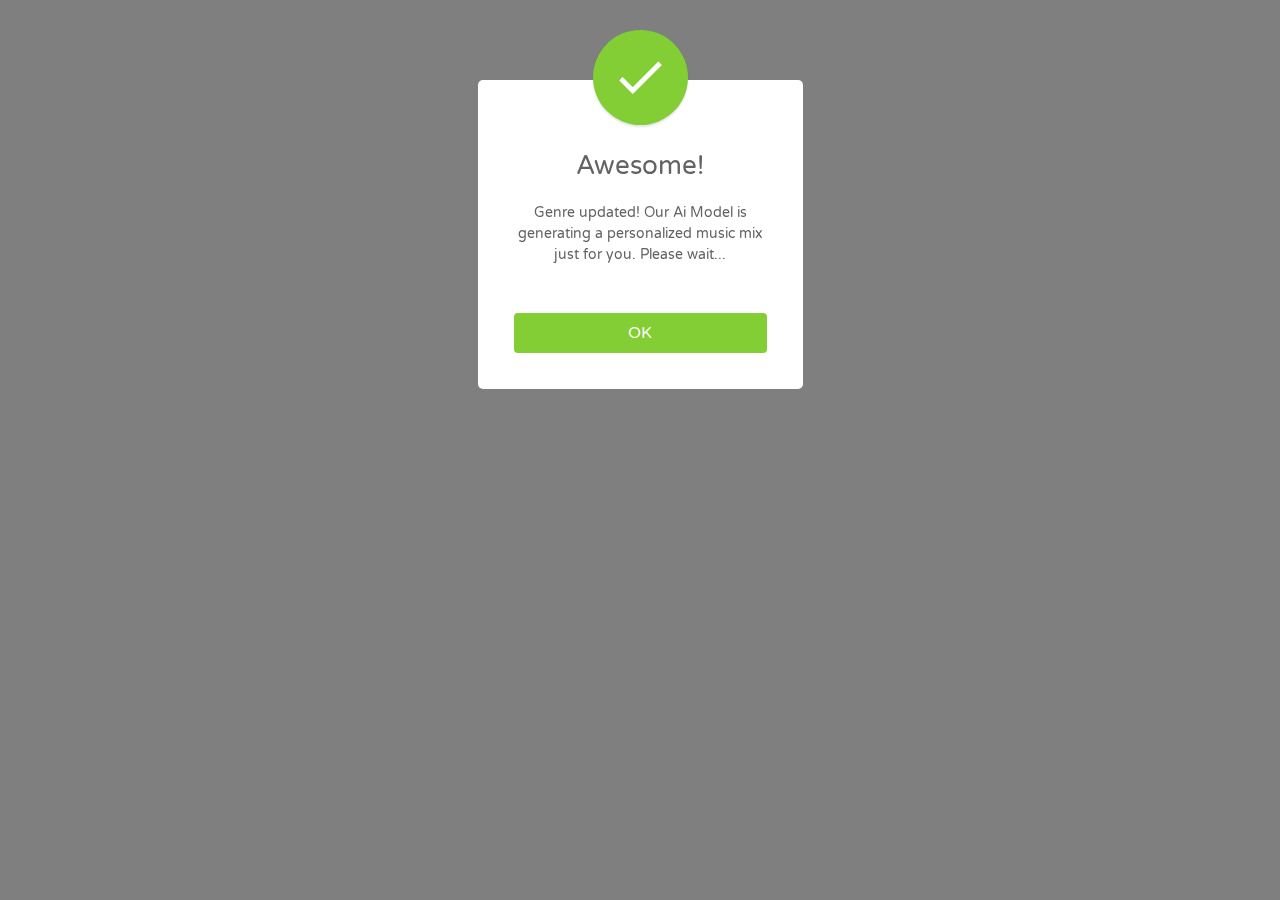
<file: templates/add_genre.html>
<!DOCTYPE html>
<html lang="en">
<head>
<meta charset="utf-8">
<meta name="viewport" content="width=device-width, initial-scale=1, shrink-to-fit=no">
<title>Success!</title>
<link rel="stylesheet" href="https://fonts.googleapis.com/css?family=Roboto|Varela+Round">
<link rel="stylesheet" href="https://stackpath.bootstrapcdn.com/bootstrap/4.5.0/css/bootstrap.min.css">
<link rel="stylesheet" href="https://fonts.googleapis.com/icon?family=Material+Icons">
<link rel="stylesheet" href="https://maxcdn.bootstrapcdn.com/font-awesome/4.7.0/css/font-awesome.min.css">
<script src="https://code.jquery.com/jquery-3.5.1.min.js"></script>
<script src="https://cdn.jsdelivr.net/npm/popper.js@1.16.0/dist/umd/popper.min.js"></script>
<script src="https://stackpath.bootstrapcdn.com/bootstrap/4.5.0/js/bootstrap.min.js"></script>
<style>
body {
	font-family: 'Varela Round', sans-serif;
}
.modal-confirm {		
	color: #636363;
	width: 325px;
	font-size: 14px;
}
.modal-confirm .modal-content {
	padding: 20px;
	border-radius: 5px;
	border: none;
}
.modal-confirm .modal-header {
	border-bottom: none;   
	position: relative;
}
.modal-confirm h4 {
	text-align: center;
	font-size: 26px;
	margin: 30px 0 -15px;
}
.modal-confirm .form-control, .modal-confirm .btn {
	min-height: 40px;
	border-radius: 3px; 
}
.modal-confirm .close {
	position: absolute;
	top: -5px;
	right: -5px;
}	
.modal-confirm .modal-footer {
	border: none;
	text-align: center;
	border-radius: 5px;
	font-size: 13px;
}	
.modal-confirm .icon-box {
	color: #fff;		
	position: absolute;
	margin: 0 auto;
	left: 0;
	right: 0;
	top: -70px;
	width: 95px;
	height: 95px;
	border-radius: 50%;
	z-index: 9;
	background: #82ce34;
	padding: 15px;
	text-align: center;
	box-shadow: 0px 2px 2px rgba(0, 0, 0, 0.1);
}
.modal-confirm .icon-box i {
	font-size: 58px;
	position: relative;
	top: 3px;
}
.modal-confirm.modal-dialog {
	margin-top: 80px;
}
.modal-confirm .btn {
	color: #fff;
	border-radius: 4px;
	background: #82ce34;
	text-decoration: none;
	transition: all 0.4s;
	line-height: normal;
	border: none;
}
.modal-confirm .btn:hover, .modal-confirm .btn:focus {
	background: #6fb32b;
	outline: none;
}
.trigger-btn {
	display: inline-block;
	margin: 100px auto;
}
</style>
</head>
<body>
<div class="text-center">
	<!-- Button HTML (to Trigger Modal) -->
	<a href="#myModal" class="trigger-btn" data-toggle="modal">Click to Open Confirm Modal</a>
</div>

<!-- Modal HTML -->
<div id="myModal" class="modal fade">
	<div class="modal-dialog modal-confirm">
		<div class="modal-content">
			<div class="modal-header">
				<div class="icon-box">
					<i class="material-icons">&#xE876;</i>
				</div>				
				<h4 class="modal-title w-100">Awesome!</h4>	
			</div>
			<div class="modal-body">
				<p class="text-center"> Genre updated! Our Ai Model is generating a personalized music mix just for you. Please wait...</p>
			</div>
			<div class="modal-footer">
				<button class="btn btn-success btn-block" data-dismiss="modal" onclick="redirectToDashboard()">OK</button>
			</div>
		</div>
	</div>
</div>

<!-- Script to Open Modal on Page Load -->
<script>
$(document).ready(function(){
    $('#myModal').modal('show');

    setTimeout(function(){
        redirectToDashboard();
    }, 10000); // 10 seconds in milliseconds
});

function redirectToDashboard() {
    window.location.href = '/dashboard';
}
</script>

</body>
</html>
</file>
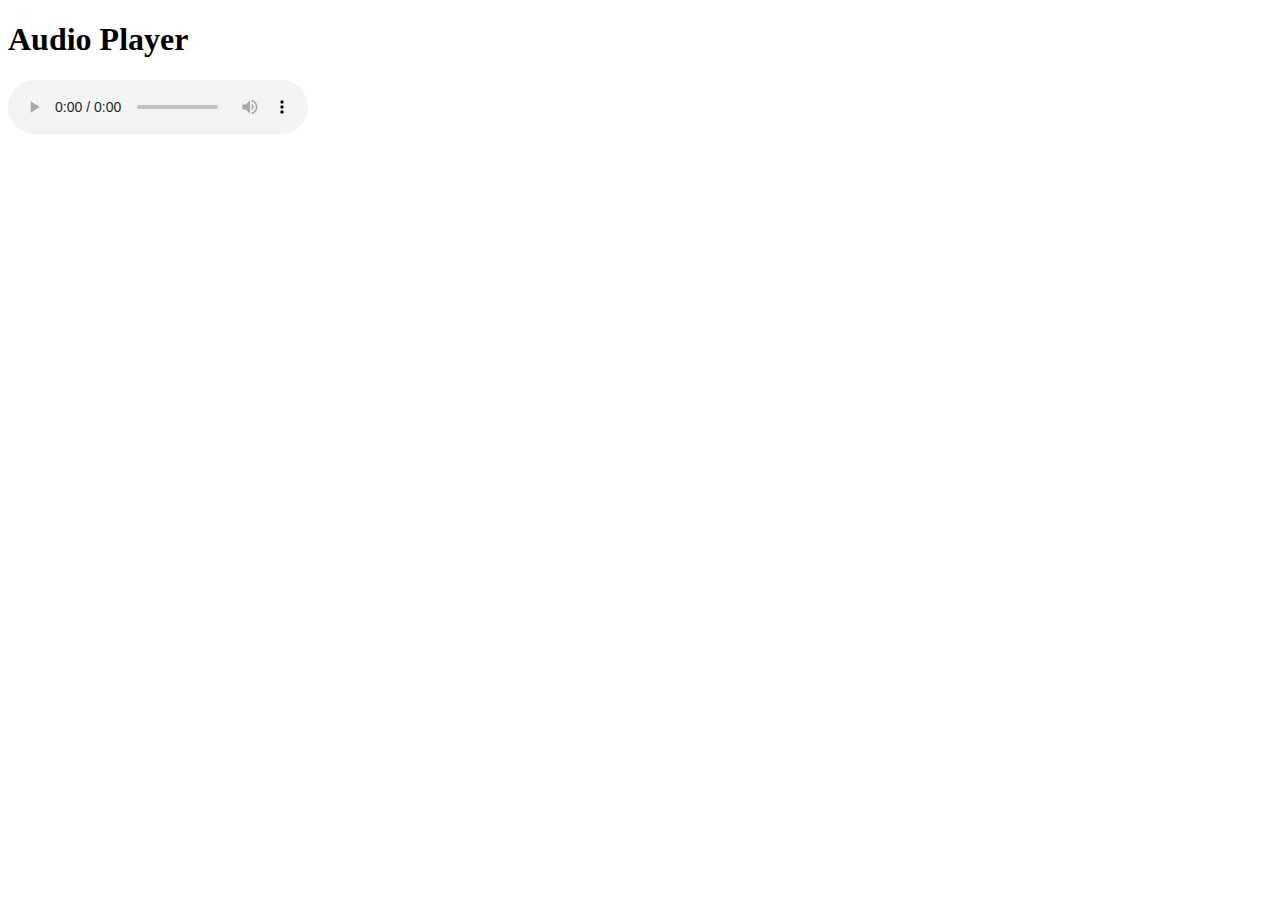
<file: templates/audio.html>
<!DOCTYPE html>
<html lang="en">
<head>
    <meta charset="UTF-8">
    <meta name="viewport" content="width=device-width, initial-scale=1.0">
    <title>Play Audio</title>
</head>
<body>
    <h1>Audio Player</h1>

    <audio controls>
        <source src="C:/Users/HomePC/Desktop/Litespeed/1/Diskspace/MCEE_AI_DJ_20240606132118.mp3" type="audio/mpeg">
        Your browser does not support the audio element.
    </audio>
</body>
</html>
</file>
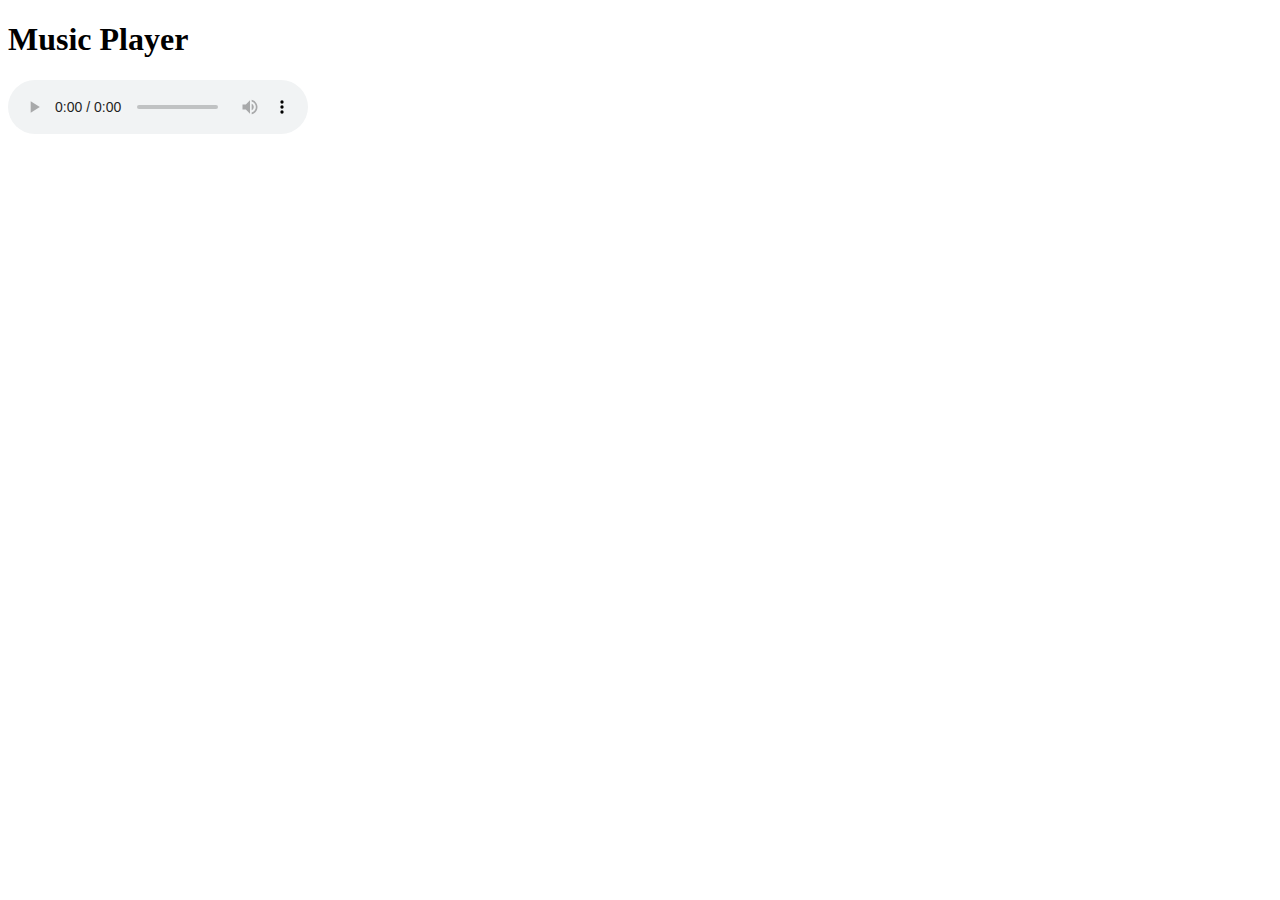
<file: templates/ty.html>
<!DOCTYPE html>
<html lang="en">
<head>
    <meta charset="UTF-8">
    <meta name="viewport" content="width=device-width, initial-scale=1.0">
    <title>Music Player</title>
</head>
<body>
    <h1>Music Player</h1>
    <audio controls>
        <source src="https://mfs-mcee.s3.eu-north-1.amazonaws.com/Kanye+West+performs+Bound+2++Later+with+Jools+Holland++BBC.mp3" type="audio/mp3">
        Your browser does not support the audio element.
    </audio>
</body>
</html>
</file>
